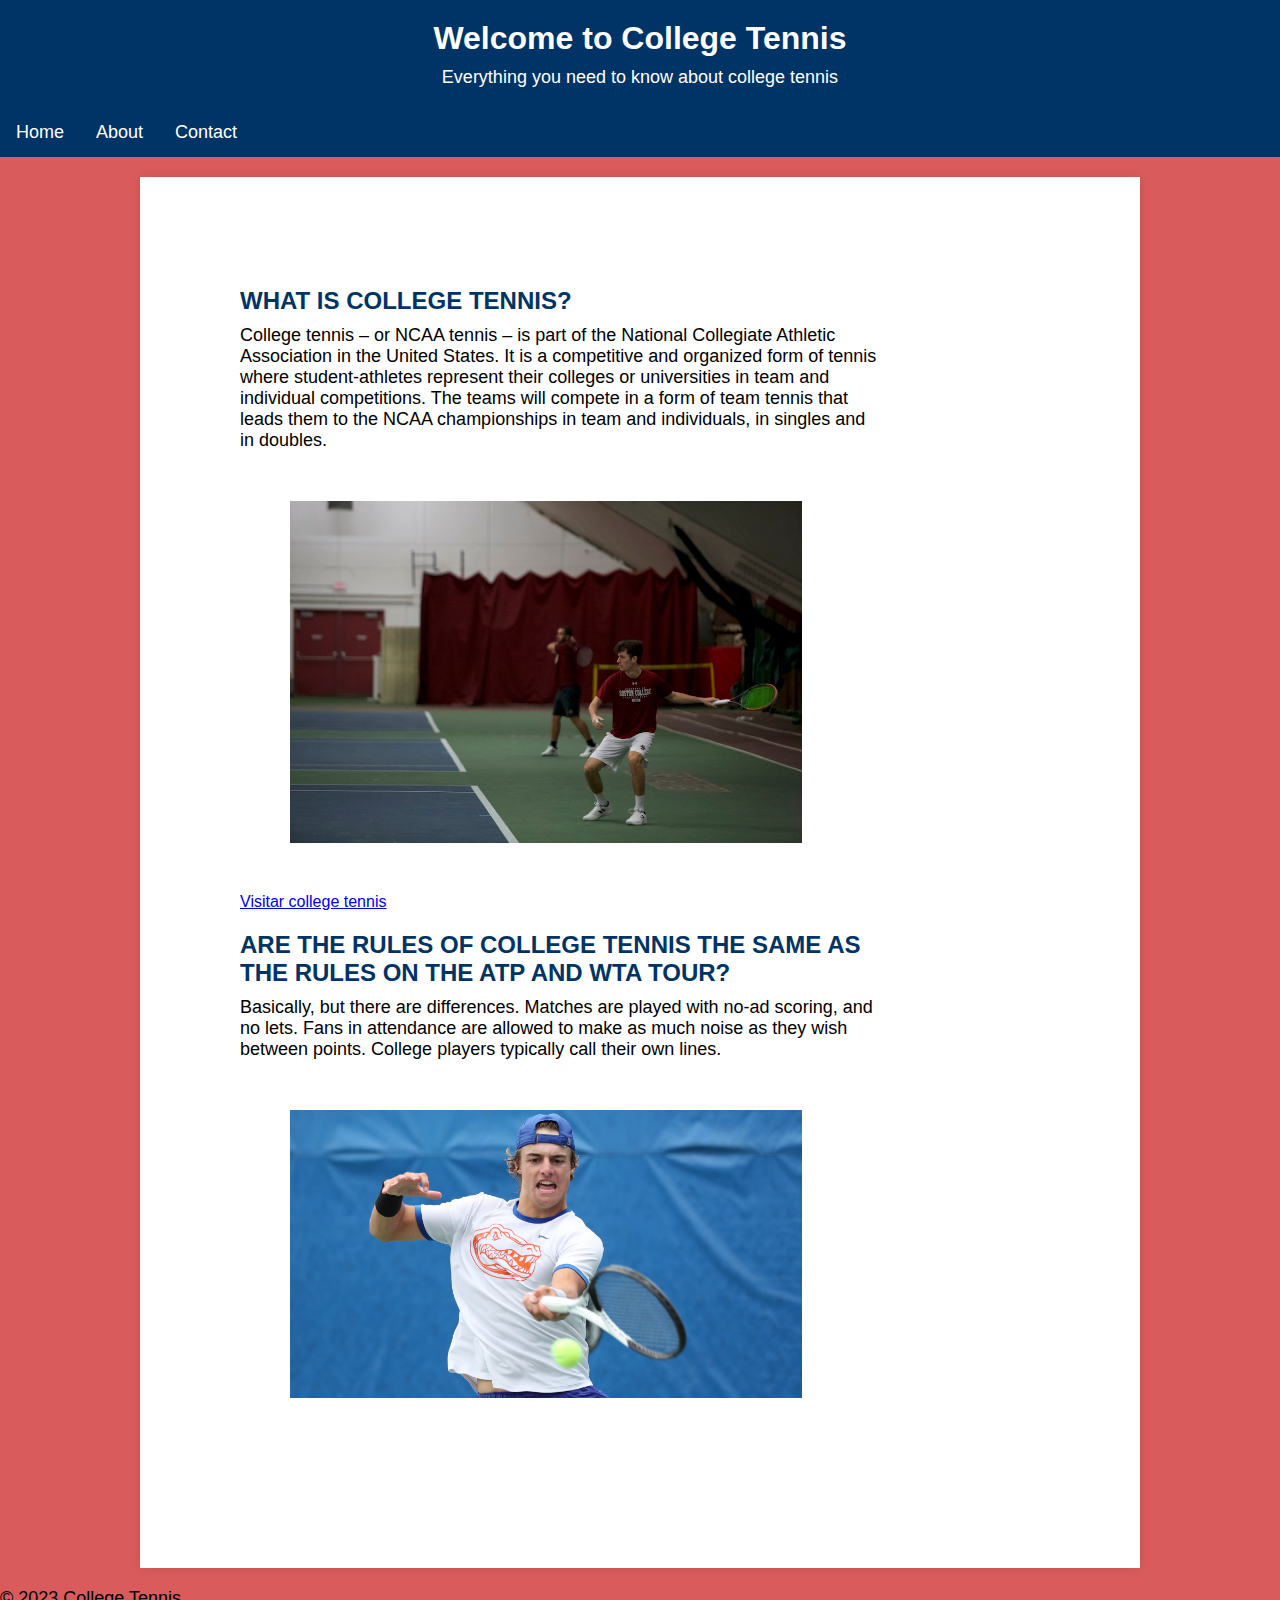
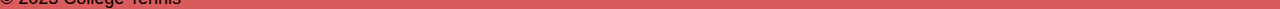
<file: index.html>
<html>
<head>
    <link rel="stylesheet" type="text/css" href="style.css">
    <title>College Tennis</title>
</head>
<body>
    <header>
        <h1>Welcome to College Tennis</h1>
<p> Everything you need to know about college tennis
</p>    
</header>

    <nav>
        <ul>
            <li><a href="index.html">Home</a></li>
            <li><a href="about.html">About</a></li>
            <li><a href="contact.html">Contact</a></li>
        </ul>
    </nav>

    <section class="content">
        <article>
            <h2>WHAT IS COLLEGE TENNIS?</h2>
            <p> College tennis – or NCAA tennis – is part of the National Collegiate Athletic Association in the United States. It is a competitive and organized form of tennis where student-athletes represent their colleges or universities in team and individual competitions. The teams will compete in a form of team tennis that leads them to the NCAA championships in team and individuals, in singles and in doubles.</p>
            <img id="imagB" src="images/tennis1.jpg" alt="Tennis Image 1">
        <a href="https://www.wearecollegetennis.com/">Visitar college tennis</a>
        </article>

        <article>
            <h2>ARE THE RULES OF COLLEGE TENNIS THE SAME AS THE RULES ON THE ATP AND WTA TOUR?</h2>
            <p>Basically, but there are differences. Matches are played with no-ad scoring, and no lets. Fans in attendance are allowed to make as much noise as they wish between points. College players typically call their own lines.</p>
            <img src="images/tennis2.jpg" alt="Tennis Image 2" >
        </article>
    </section>

    <footer>
        <p>&copy; 2023 College Tennis</p>
    </footer>
</body>
</html>
</file>
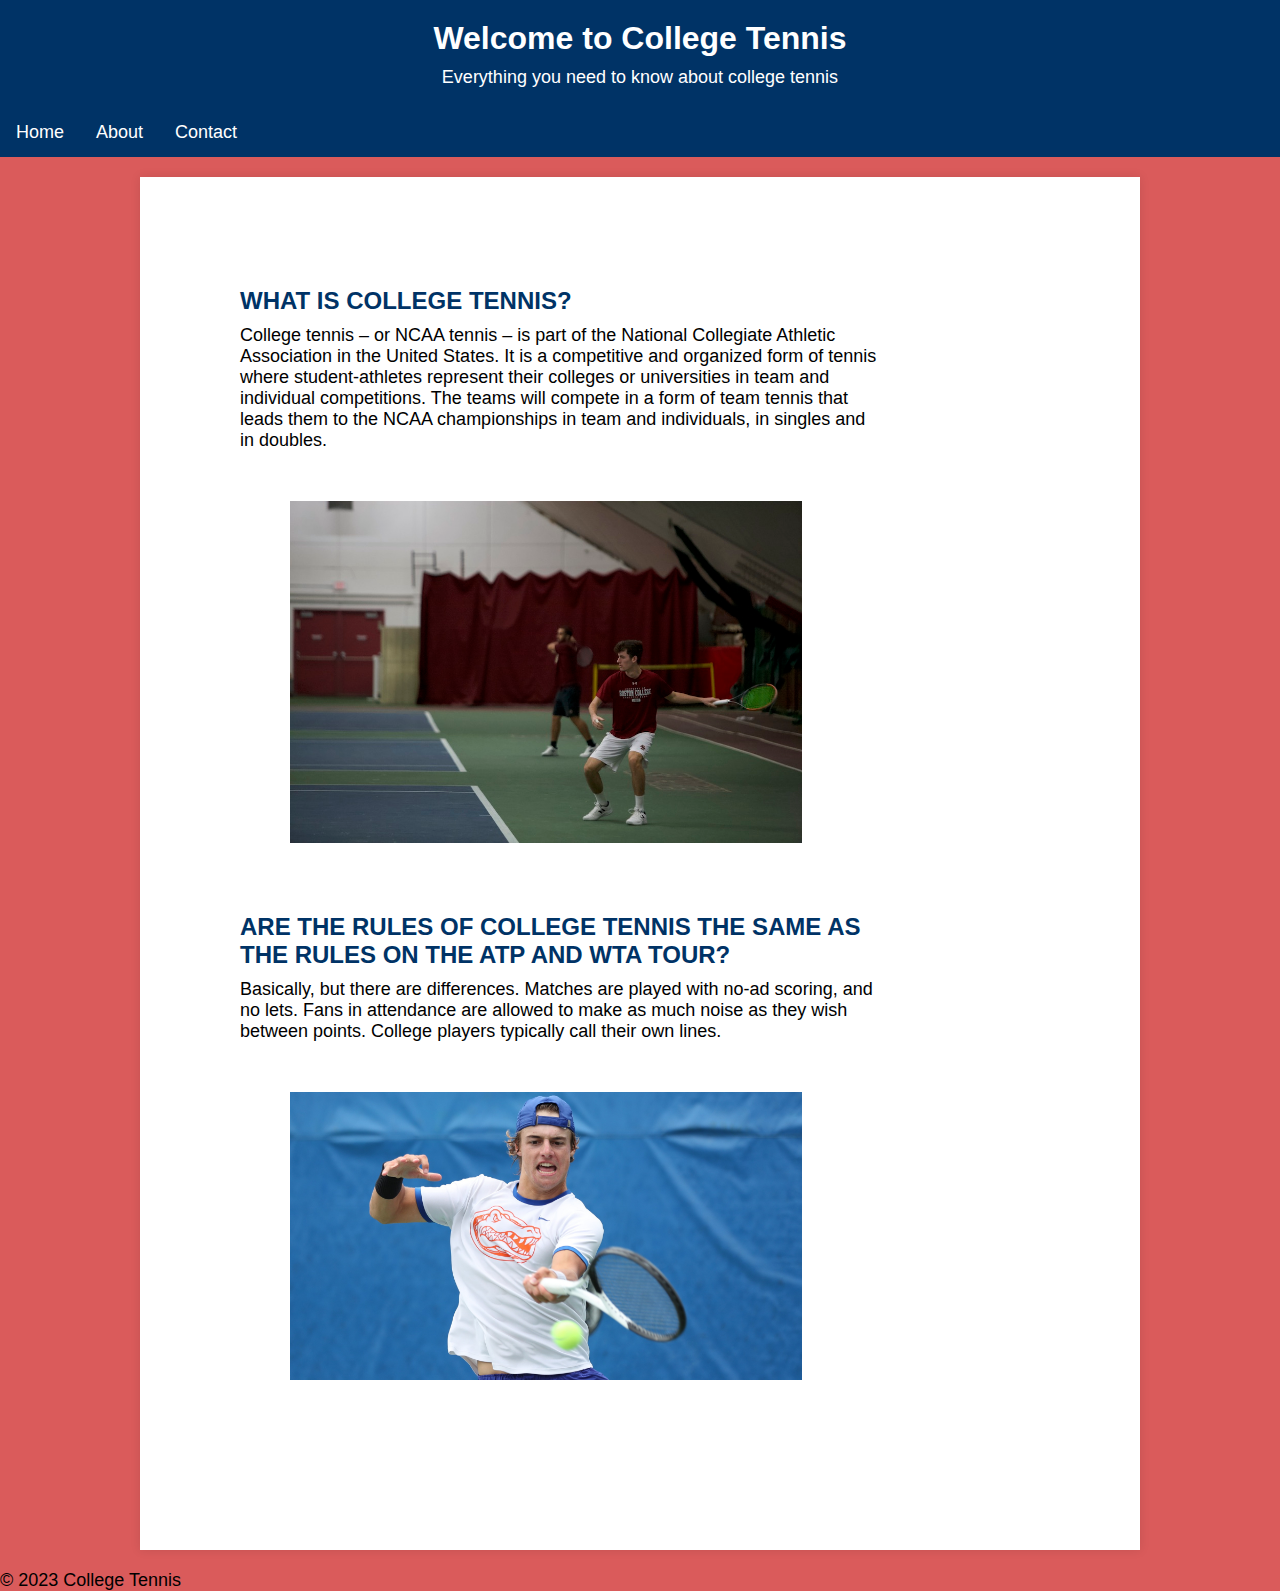
<file: project/index.html>
<html>
<head>
    <link rel="stylesheet" type="text/css" href="style.css">
    <title>College Tennis</title>
</head>
<body>
    <header>
        <h1>Welcome to College Tennis</h1>
<p> Everything you need to know about college tennis
</p>    
</header>

    <nav>
        <ul>
            <li><a href="index.html">Home</a></li>
            <li><a href="about.html">About</a></li>
            <li><a href="contact.html">Contact</a></li>
        </ul>
    </nav>

    <section class="content">
        <article>
            <h2>WHAT IS COLLEGE TENNIS?</h2>
            <p> College tennis – or NCAA tennis – is part of the National Collegiate Athletic Association in the United States. It is a competitive and organized form of tennis where student-athletes represent their colleges or universities in team and individual competitions. The teams will compete in a form of team tennis that leads them to the NCAA championships in team and individuals, in singles and in doubles.</p>
            <img id="imagB" src="images/tennis1.jpg" alt="Tennis Image 1">
        </article>

        <article>
            <h2>ARE THE RULES OF COLLEGE TENNIS THE SAME AS THE RULES ON THE ATP AND WTA TOUR?</h2>
            <p>Basically, but there are differences. Matches are played with no-ad scoring, and no lets. Fans in attendance are allowed to make as much noise as they wish between points. College players typically call their own lines.</p>
            <img src="images/tennis2.jpg" alt="Tennis Image 2" >
        </article>
    </section>

    <footer>
        <p>&copy; 2023 College Tennis</p>
    </footer>
</body>
</html>
</file>
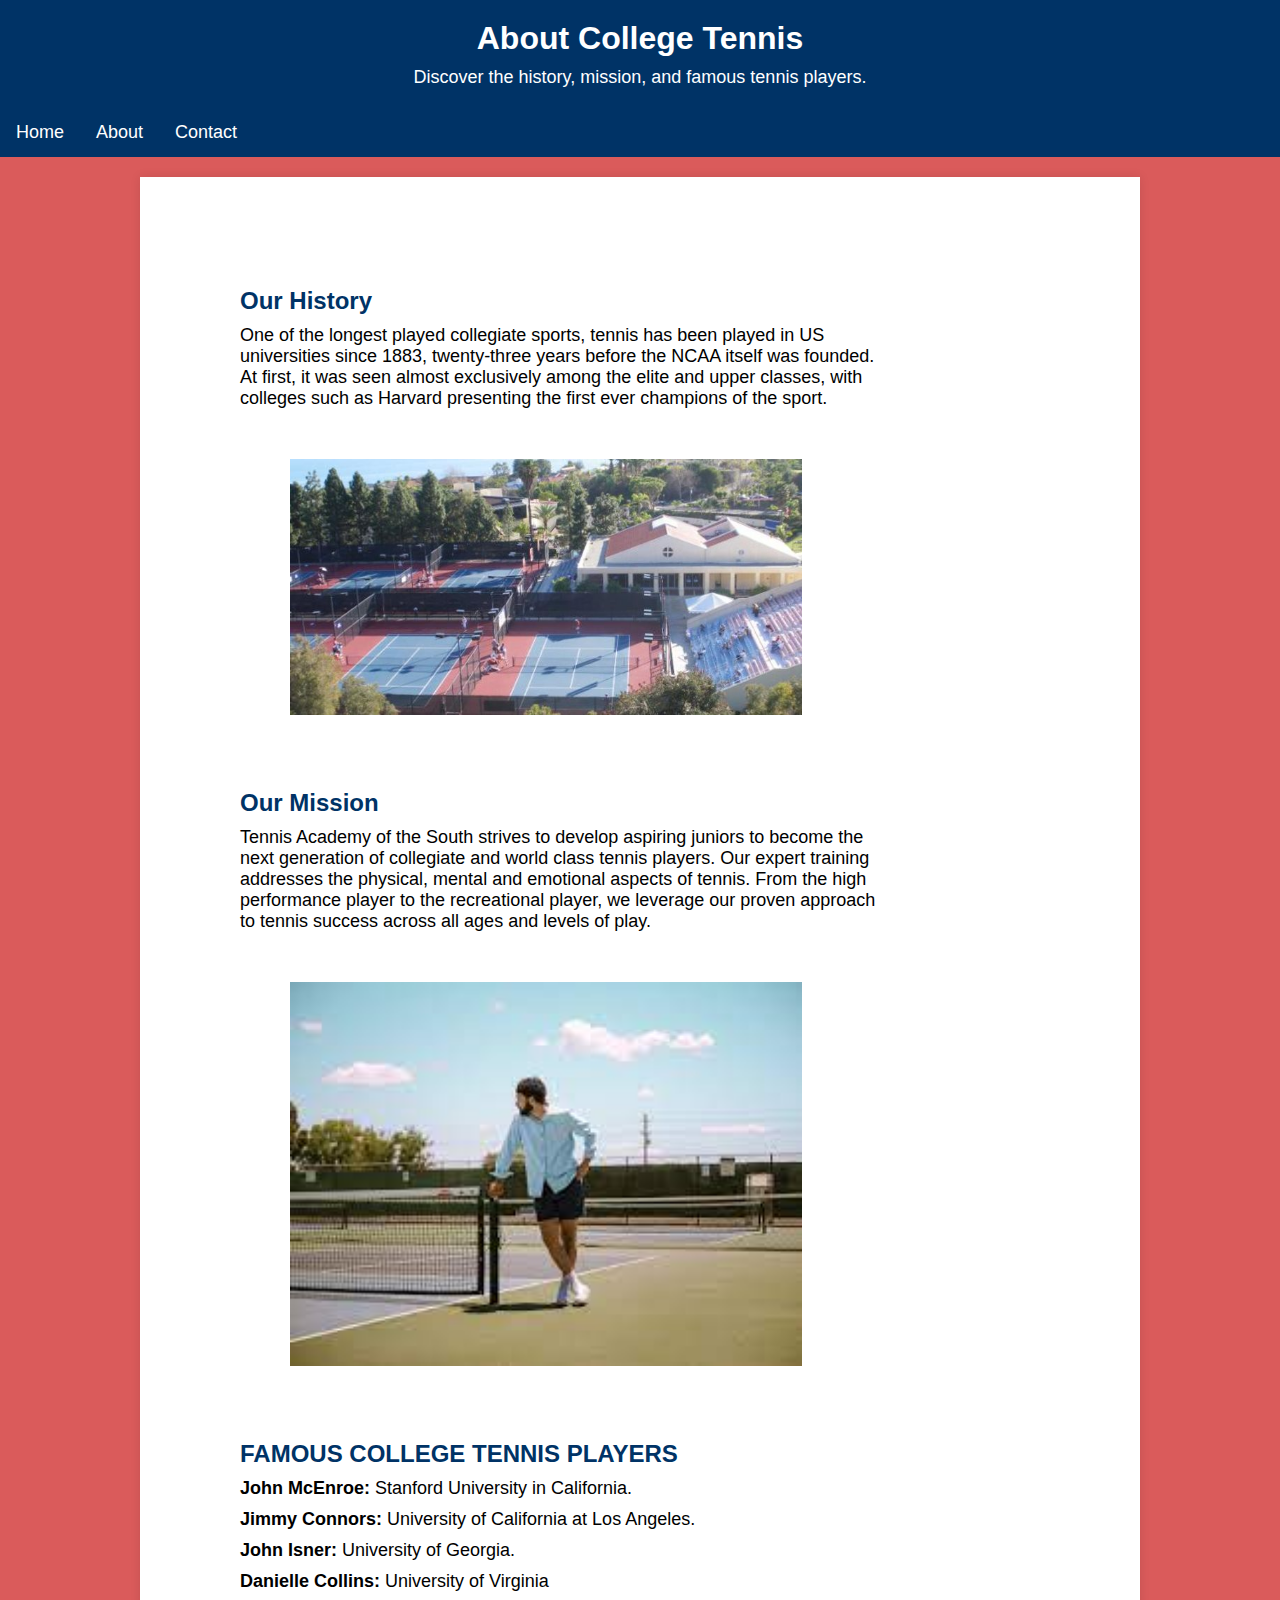
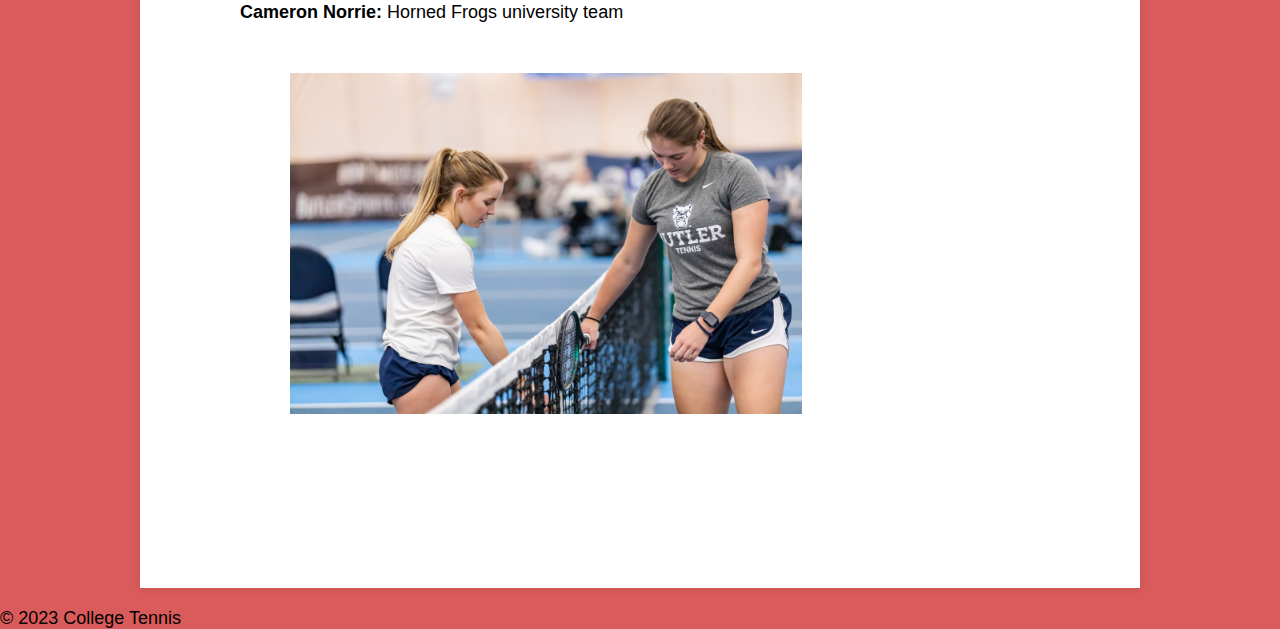
<file: about.html>
<!DOCTYPE html>
<html >
<head>
    <link rel="stylesheet" type="text/css" href="style.css">
    <title>About College Tennis</title>
</head>
<body>
    <header>
        <h1>About College Tennis</h1>
        <p>Discover the history, mission, and famous tennis players.</p>
    </header>

    <nav>
        <ul>
            <li><a href="index.html">Home</a></li>
            <li><a href="about.html">About</a></li>
            <li><a href="contact.html">Contact</a></li>
        </ul>
    </nav>

    <section class="content">
        <article>
            <h2>Our History</h2>
            <p>One of the longest played collegiate sports, tennis has been played in US universities since 1883, twenty-three years before the NCAA itself was founded. At first, it was seen almost exclusively among the elite and upper classes, with colleges such as Harvard presenting the first ever champions of the sport. </p>
            <img class="imagB" src="images/o9dy2s3c3yltj8oqxljv.jpg" alt="Tennis History Image">
        </article>

        <article>
            <h2>Our Mission</h2>
            <p> Tennis Academy of the South strives to develop aspiring juniors to become the next generation of collegiate and world class tennis players. Our expert training addresses the physical, mental and emotional aspects of tennis. From the high performance player to the recreational player, we leverage our proven approach to tennis success across all ages and levels of play. </p>
            <img src="images/tennis-mission.jpg" alt="Tennis Mission Image">
        </article>
        <article>
            <h2>FAMOUS COLLEGE TENNIS PLAYERS</h2>
             <p> <strong>John McEnroe:  </strong> Stanford University in California. </p>
             <p>  <strong>Jimmy Connors: </strong>University of California at Los Angeles. </p>
             <p>  <strong>John Isner: </strong>University of Georgia.  </p>
             <p>  <strong>Danielle Collins: </strong>University of Virginia  </p>
             <p>  <strong>Cameron Norrie: </strong>Horned Frogs university team </p>
            
            <img src="images/Tennis-WTT-019-scaled.jpg" alt="Tennis">
        </article>
    </section>

    <footer>
        <p>&copy; 2023 College Tennis</p>
    </footer>
</body>
</html>
</file>
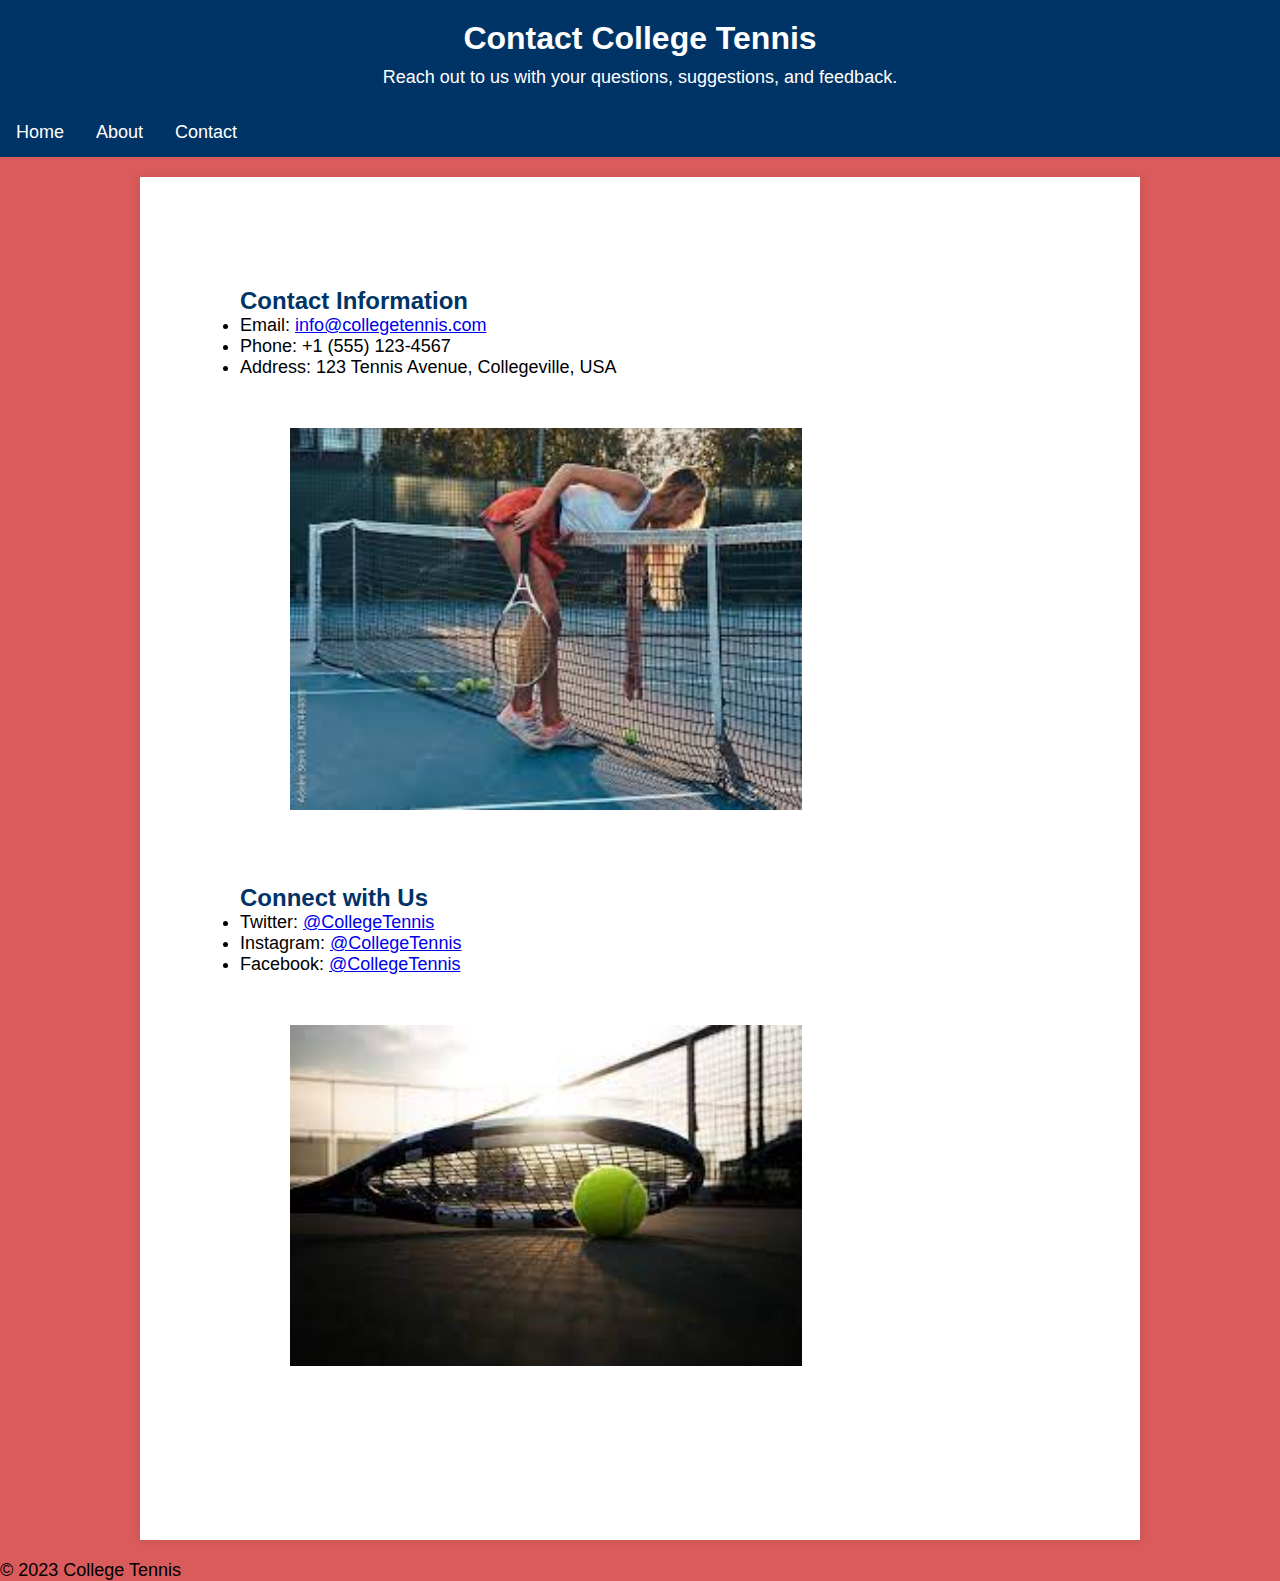
<file: contact.html>
<!DOCTYPE html>
<html lang="en">
<head>
    <meta charset="UTF-8">
    <meta name="viewport" content="width=device-width, initial-scale=1.0">
    <link rel="stylesheet" type="text/css" href="style.css">
    <title>Contact College Tennis</title>
</head>
<body>
    <header>
        <h1>Contact College Tennis</h1>
        <p>Reach out to us with your questions, suggestions, and feedback.</p>
    </header>

    <nav>
        <ul>
            <li><a href="index.html">Home</a></li>
            <li><a href="about.html">About</a></li>
            <li><a href="contact.html">Contact</a></li>
        </ul>
    </nav>

    <section class="content">
        <article>
            <h2>Contact Information</h2>
            <ul>
                <li>Email: <a href="mailto:info@collegetennis.com">info@collegetennis.com</a></li>
                <li>Phone: +1 (555) 123-4567</li>
                <li>Address: 123 Tennis Avenue, Collegeville, USA</li>
            </ul>
            <img src="images/tennis-contact.jpg" alt="Tennis ">
        </article>

        <article>
            <h2>Connect with Us</h2>
            <ul>
                <li>Twitter: <a href="#">@CollegeTennis</a></li>
                <li>Instagram: <a href="#">@CollegeTennis</a></li>
                <li>Facebook: <a href="#">@CollegeTennis</a></li>
            </ul>
            <img src="images/tennis-social.jpg" alt="Tennis Social Image">
        </article>
    </section>

    <footer>
        <p>&copy; 2023 College Tennis</p>
    </footer>
</body>
</html>
</file>
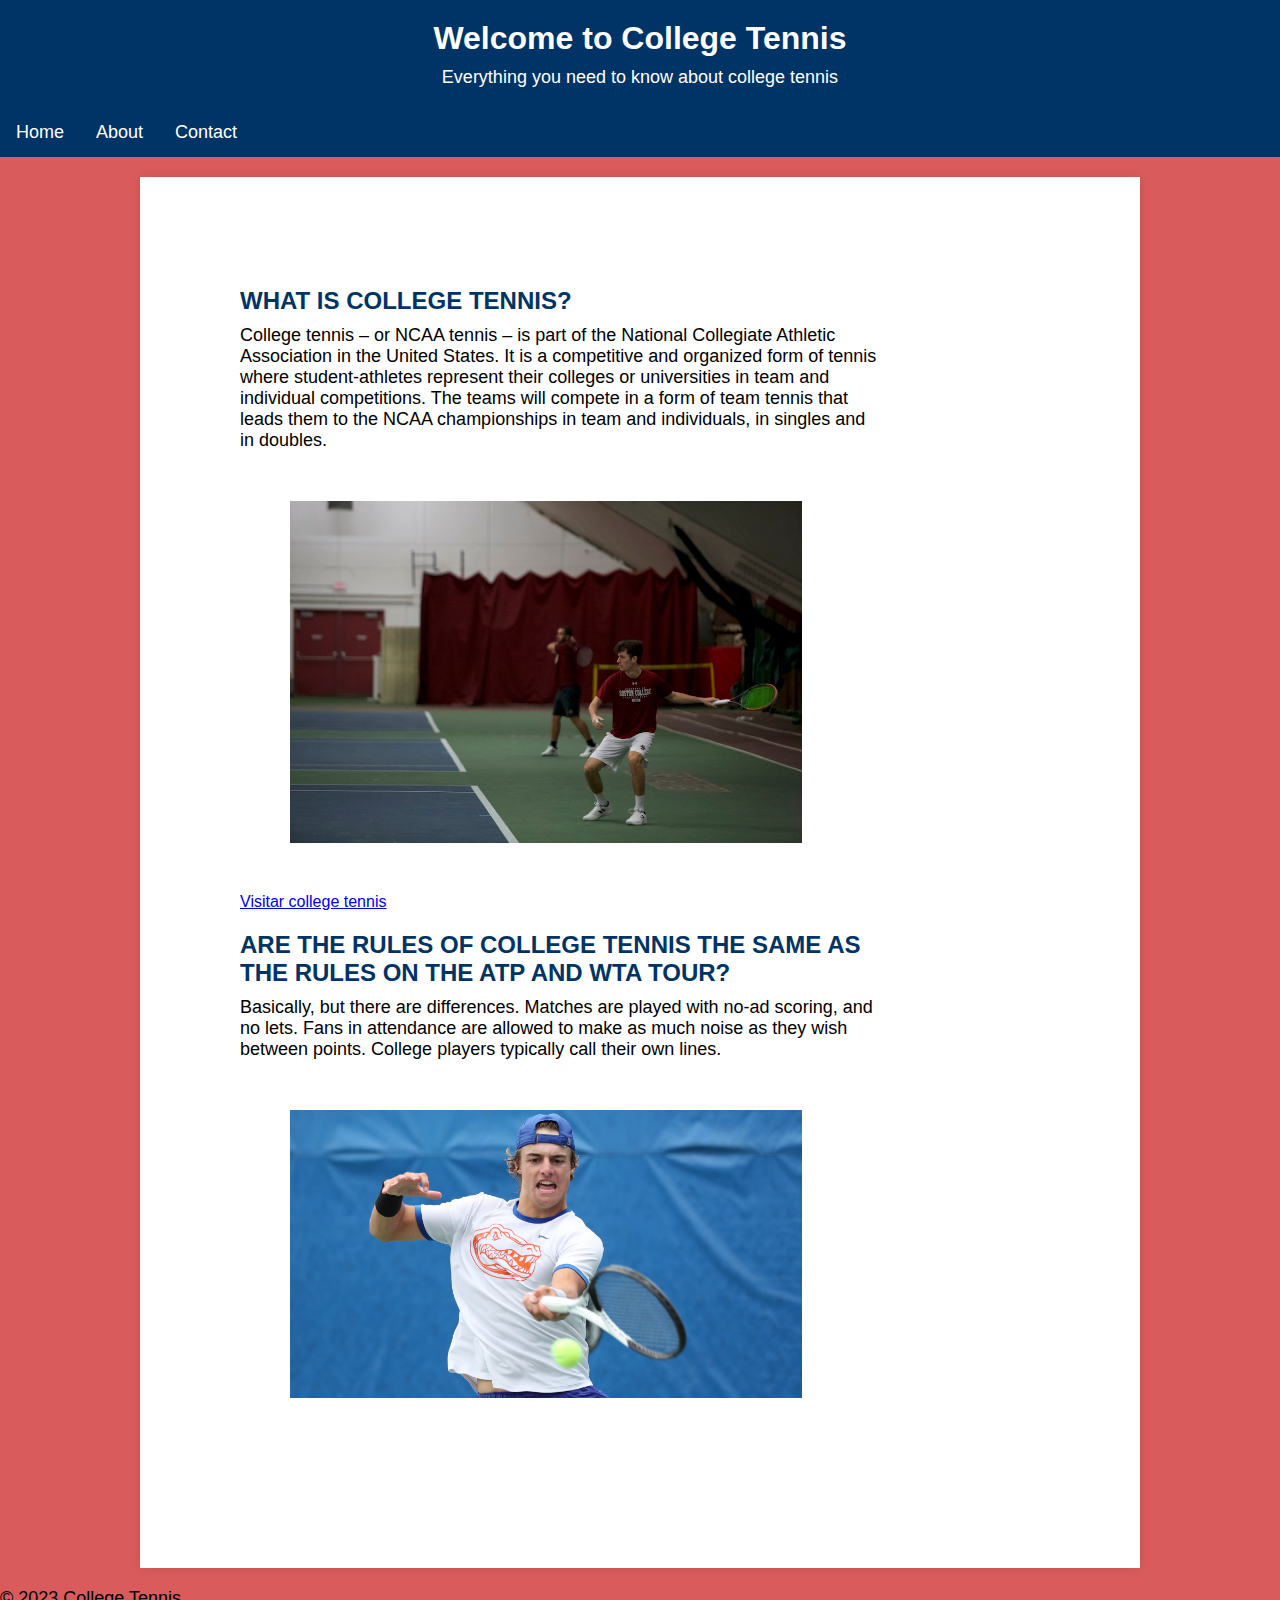
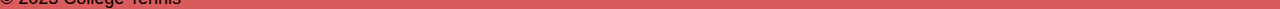
<file: index (1).html>
<html>
<head>
    <link rel="stylesheet" type="text/css" href="style.css">
    <title>College Tennis</title>
</head>
<body>
    <header>
        <h1>Welcome to College Tennis</h1>
<p> Everything you need to know about college tennis
</p>    
</header>

    <nav>
        <ul>
            <li><a href="index.html">Home</a></li>
            <li><a href="about.html">About</a></li>
            <li><a href="contact.html">Contact</a></li>
        </ul>
    </nav>

    <section class="content">
        <article>
            <h2>WHAT IS COLLEGE TENNIS?</h2>
            <p> College tennis – or NCAA tennis – is part of the National Collegiate Athletic Association in the United States. It is a competitive and organized form of tennis where student-athletes represent their colleges or universities in team and individual competitions. The teams will compete in a form of team tennis that leads them to the NCAA championships in team and individuals, in singles and in doubles.</p>
            <img id="imagB" src="images/tennis1.jpg" alt="Tennis Image 1">
        <a href="https://www.wearecollegetennis.com/">Visitar college tennis</a>
        </article>

        <article>
            <h2>ARE THE RULES OF COLLEGE TENNIS THE SAME AS THE RULES ON THE ATP AND WTA TOUR?</h2>
            <p>Basically, but there are differences. Matches are played with no-ad scoring, and no lets. Fans in attendance are allowed to make as much noise as they wish between points. College players typically call their own lines.</p>
            <img src="images/tennis2.jpg" alt="Tennis Image 2" >
        </article>
    </section>

    <footer>
        <p>&copy; 2023 College Tennis</p>
    </footer>
</body>
</html>
</file>
<file: style.css>
body, h1, h2, p, ul, li {
    margin: 0;
    padding: 0;
    
}

body {
    font-family: Arial, sans-serif;
    background-color: #da5b5b;
}

header {
    background-color: #003366;
    color: white;
    text-align: center;
    padding: 20px;
}

nav ul {
    background-color: #003366;
    list-style-type: none;
    overflow: hidden;
}

nav li {
    float: left;
}

nav a {
    display: block;
    color: white;
    text-align: center;
    padding: 14px 16px;
    text-decoration: none;
}

nav a:hover {
    background-color: #001f4d;
}

.content {
    max-width: 800px;
    margin: 20px auto;
    padding: 100px;
    background-color: white;
    box-shadow: 0 0 10px rgba(0, 0, 0, 0.1);
}

article {
    margin-bottom: 20px;
}

article h2 {
    color: #003366;
}

article,p {
    margin-top: 10px;
}

article,img {
    max-width: 80%;
    min-width:80%;

}

p, li{
  font-size:18px;
}
img, #imgB{
   border:white;
     border-width:50px; 
     border-style:solid;
}
</file>
<file: project/style.css>
body, h1, h2, p, ul, li {
    margin: 0;
    padding: 0;
    
}

body {
    font-family: Arial, sans-serif;
    background-color: #da5b5b;
}

header {
    background-color: #003366;
    color: white;
    text-align: center;
    padding: 20px;
}

nav ul {
    background-color: #003366;
    list-style-type: none;
    overflow: hidden;
}

nav li {
    float: left;
}

nav a {
    display: block;
    color: white;
    text-align: center;
    padding: 14px 16px;
    text-decoration: none;
}

nav a:hover {
    background-color: #001f4d;
}

.content {
    max-width: 800px;
    margin: 20px auto;
    padding: 100px;
    background-color: white;
    box-shadow: 0 0 10px rgba(0, 0, 0, 0.1);
}

article {
    margin-bottom: 20px;
}

article h2 {
    color: #003366;
}

article,p {
    margin-top: 10px;
}

article,img {
    max-width: 80%;
    min-width:80%;

}

p, li{
  font-size:18px;
}
img, #imgB{
   border:white;
     border-width:50px; 
     border-style:solid;
}
</file>
